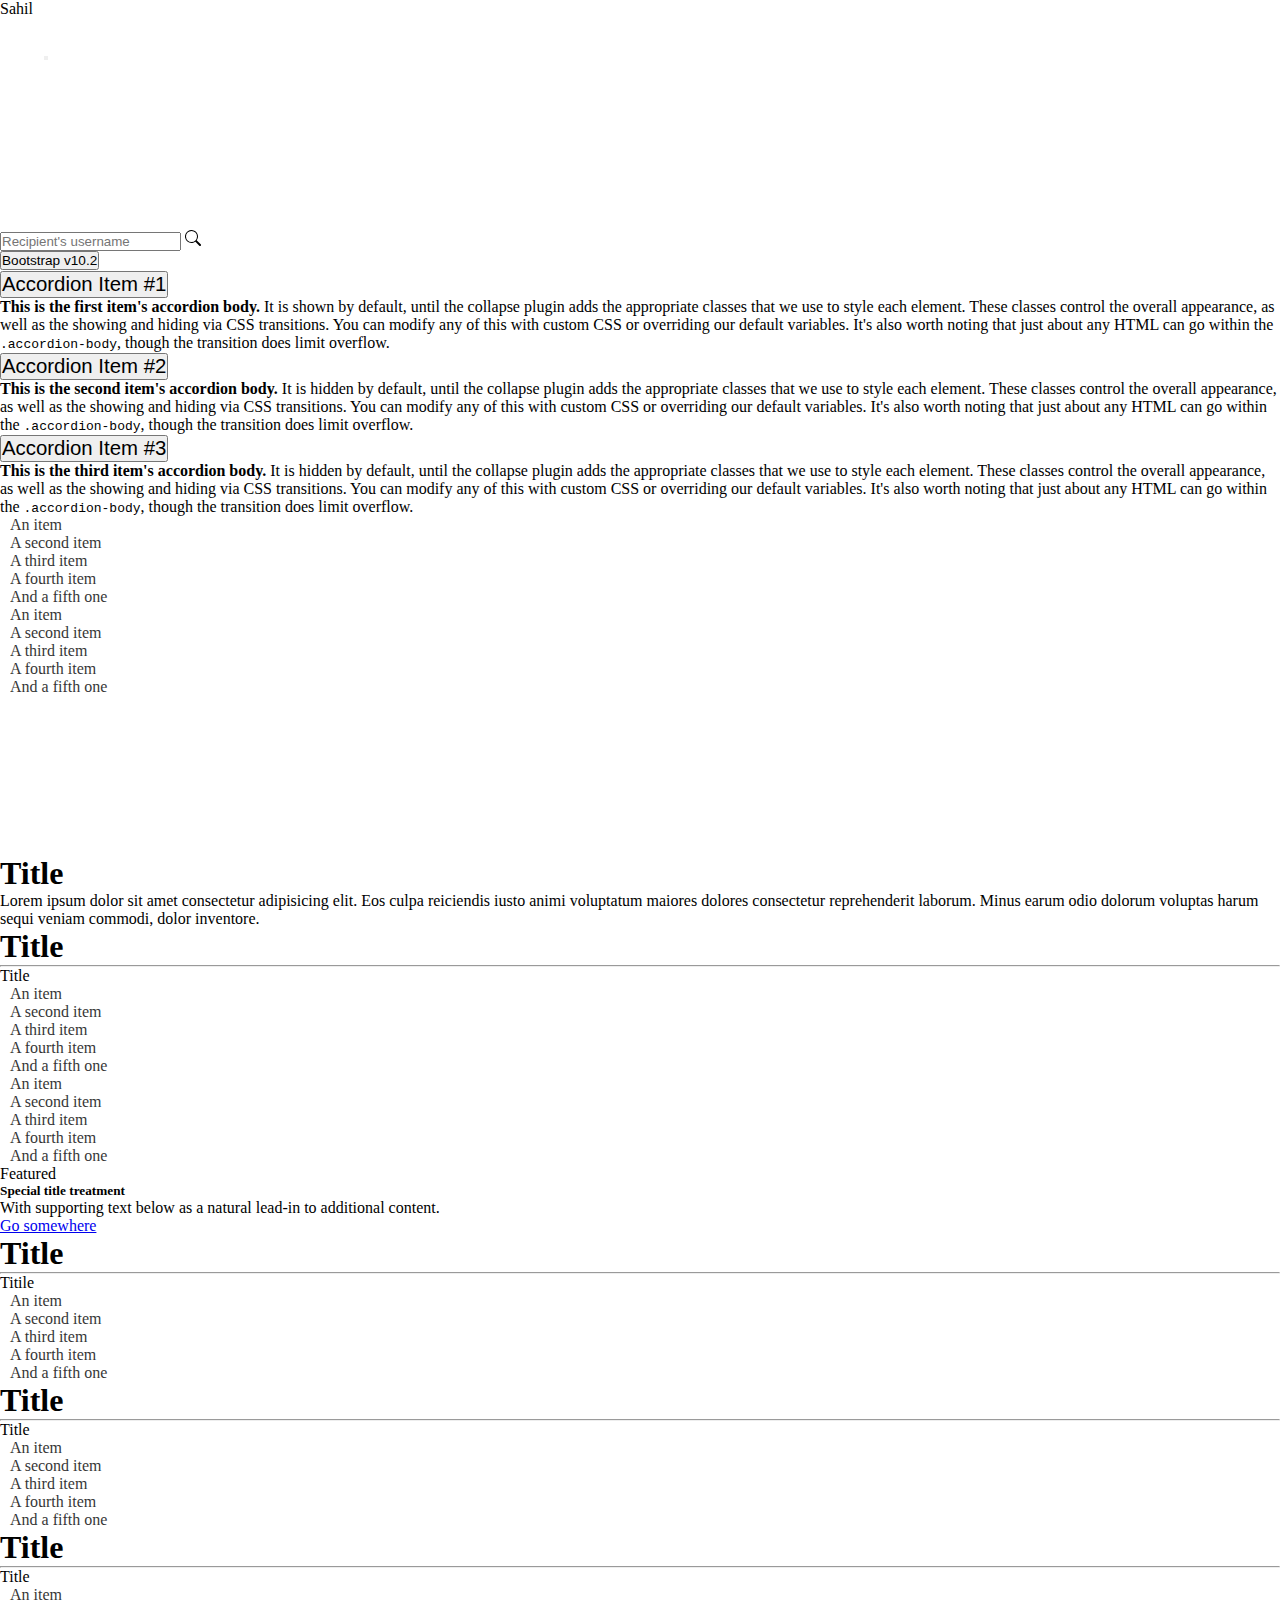
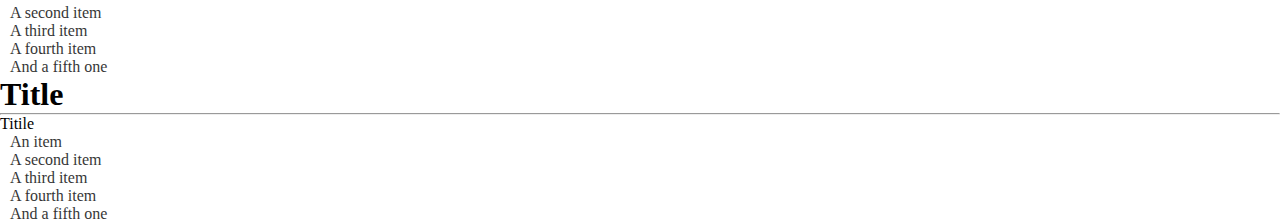
<file: index.html>
<!DOCTYPE html>
<html lang="en">
<head>
    <meta charset="UTF-8">
    <meta name="viewport" content="width=device-width, initial-scale=1.0">
    <title>CDAC|Home</title>
    <link href="https://cdn.jsdelivr.net/npm/bootstrap@5.0.2/dist/css/bootstrap.min.css" rel="stylesheet" integrity="sha384-EVSTQN3/azprG1Anm3QDgpJLIm9Nao0Yz1ztcQTwFspd3yD65VohhpuuCOmLASjC" crossorigin="anonymous">
    <link href="assets/css/style.css" rel="stylesheet" type="text/css">
</head>
<body>
    <div class="container-fluid">
        <header>
        <div class="row">
            <div class="col-12 p-0 " >        
                    <div class="alert alert-info text-center mb-0" role="alert">
                        Sahil
                    </div>

            </div>
        </div>
        <div class="row bg-primary nav-row">
            <div class="col-4">
                <nav class="navbar navbar-expand-lg navbar-light bg-light">
                    <div class="container-fluid">
                      <a class="navbar-brand " href="#">
                        <svg xmlns="http://www.w3.org/2000/svg" width="16" height="16" fill="currentColor" class="bi bi-bootstrap" viewBox="0 0 16 16">
                            <path d="M5.062 12h3.475c1.804 0 2.888-.908 2.888-2.396 0-1.102-.761-1.916-1.904-2.034v-.1c.832-.14 1.482-.93 1.482-1.816 0-1.3-.955-2.11-2.542-2.11H5.062zm1.313-4.875V4.658h1.78c.973 0 1.542.457 1.542 1.237 0 .802-.604 1.23-1.764 1.23zm0 3.762V8.162h1.822c1.236 0 1.887.463 1.887 1.348 0 .896-.627 1.377-1.811 1.377z"/>
                            <path d="M0 4a4 4 0 0 1 4-4h8a4 4 0 0 1 4 4v8a4 4 0 0 1-4 4H4a4 4 0 0 1-4-4zm4-3a3 3 0 0 0-3 3v8a3 3 0 0 0 3 3h8a3 3 0 0 0 3-3V4a3 3 0 0 0-3-3z"/>
                          </svg>
                    </a>
                      <button class="navbar-toggler" type="button" data-bs-toggle="collapse" data-bs-target="#navbarNav" aria-controls="navbarNav" aria-expanded="false" aria-label="Toggle navigation">
                        <span class="navbar-toggler-icon"></span>
                      </button>
                      <div class="collapse navbar-collapse" id="navbarNav">
                        <ul class="navbar-nav">
                          <li class="nav-item">
                            <a class="nav-link active" aria-current="page" href="index.html">Home</a>
                          </li>
                          <li class="nav-item">
                            <a class="nav-link" href="contact.html">Contact</a>
                          </li>
                          <li class="nav-item">
                            <a class="nav-link " href="about.html">About</a>
                          </li>
                          
                          <li class="nav-item">
                            <a class="nav-link" href="services.html">Services</a>
                          </li>
                          <li class="nav-item">
                            <a class="nav-link btn btn-info btn-sm px-3" href="login.html">Login</a>
                          </li>
                          <li class="nav-item">
                            <a class="nav-link btn btn-success btn-sm px-3 ms-2" href="register.html">Register</a>
                          </li>
                        </ul>
                      </div>
                    </div>
                  </nav>
            </div>
            <div class="col-6"></div>
            <div class="col-2">
                <ul class="nav">
                    
                    <li class="nav-item">
                      <a class="nav-link" href="https://twitter.com/?lang=en"><svg xmlns="http://www.w3.org/2000/svg" width="16" height="16" fill="currentColor" class="bi bi-twitter" viewBox="0 0 16 16">
                        <path d="M5.026 15c6.038 0 9.341-5.003 9.341-9.334q.002-.211-.006-.422A6.7 6.7 0 0 0 16 3.542a6.7 6.7 0 0 1-1.889.518 3.3 3.3 0 0 0 1.447-1.817 6.5 6.5 0 0 1-2.087.793A3.286 3.286 0 0 0 7.875 6.03a9.32 9.32 0 0 1-6.767-3.429 3.29 3.29 0 0 0 1.018 4.382A3.3 3.3 0 0 1 .64 6.575v.045a3.29 3.29 0 0 0 2.632 3.218 3.2 3.2 0 0 1-.865.115 3 3 0 0 1-.614-.057 3.28 3.28 0 0 0 3.067 2.277A6.6 6.6 0 0 1 .78 13.58a6 6 0 0 1-.78-.045A9.34 9.34 0 0 0 5.026 15"/>
                      </svg></a>
                    </li>
                    <li class="nav-item">
                      <a class="nav-link" href="https://github.com/">
                        <svg xmlns="http://www.w3.org/2000/svg" width="16" height="16" fill="currentColor" class="bi bi-github" viewBox="0 0 16 16">
                            <path d="M8 0C3.58 0 0 3.58 0 8c0 3.54 2.29 6.53 5.47 7.59.4.07.55-.17.55-.38 0-.19-.01-.82-.01-1.49-2.01.37-2.53-.49-2.69-.94-.09-.23-.48-.94-.82-1.13-.28-.15-.68-.52-.01-.53.63-.01 1.08.58 1.23.82.72 1.21 1.87.87 2.33.66.07-.52.28-.87.51-1.07-1.78-.2-3.64-.89-3.64-3.95 0-.87.31-1.59.82-2.15-.08-.2-.36-1.02.08-2.12 0 0 .67-.21 2.2.82.64-.18 1.32-.27 2-.27s1.36.09 2 .27c1.53-1.04 2.2-.82 2.2-.82.44 1.1.16 1.92.08 2.12.51.56.82 1.27.82 2.15 0 3.07-1.87 3.75-3.65 3.95.29.25.54.73.54 1.48 0 1.07-.01 1.93-.01 2.2 0 .21.15.46.55.38A8.01 8.01 0 0 0 16 8c0-4.42-3.58-8-8-8"/>
                          </svg>
                          
                      </a>
                    </li>
                    <li class="nav-item">
                      <a class="nav-link disabled" href="https://opencollective.com/" tabindex="-1" aria-disabled="true"><svg xmlns="http://www.w3.org/2000/svg" width="16" height="16" fill="currentColor" class="bi bi-opencollective" viewBox="0 0 16 16">
                        <path fill-opacity=".4" d="M12.995 8.195c0 .937-.312 1.912-.78 2.693l1.99 1.99c.976-1.327 1.6-2.966 1.6-4.683 0-1.795-.624-3.434-1.561-4.76l-2.068 2.028c.468.781.78 1.679.78 2.732z"/>
                        <path d="M8 13.151a4.995 4.995 0 1 1 0-9.99c1.015 0 1.951.273 2.732.82l1.95-2.03a7.805 7.805 0 1 0 .04 12.449l-1.951-2.03a5.07 5.07 0 0 1-2.732.781z"/>
                      </svg></a>
                    </li>
                  </ul>
            </div>

        </div>
        <div class="row shadow">
            <div class="col-3 p-0">
                <div class="input-group py-2">
                    <input type="text" class="form-control" placeholder="Recipient's username" aria-label="Recipient's username" aria-describedby="basic-addon2">
                    <span class="input-group-text" id="basic-addon2">
                        <svg xmlns="http://www.w3.org/2000/svg" width="16" height="16" fill="currentColor" class="bi bi-search" viewBox="0 0 16 16">
                            <path d="M11.742 10.344a6.5 6.5 0 1 0-1.397 1.398h-.001q.044.06.098.115l3.85 3.85a1 1 0 0 0 1.415-1.414l-3.85-3.85a1 1 0 0 0-.115-.1zM12 6.5a5.5 5.5 0 1 1-11 0 5.5 5.5 0 0 1 11 0"/>
                          </svg>
                    </span>
                  </div>
            </div>
            <div class="col-7"></div>
            <div class="col-2 py-2">
                <button type="button" class="btn btn-outline-danger">Bootstrap v10.2</button>
            </div>
        </div>
        </header>
        <main>
            <div class="row pt-3">
                <div class="col-2 pt-5 links-div">
                    <div class="accordion" id="accordionExample">
                        <div class="accordion-item">
                          <h2 class="accordion-header" id="headingOne">
                            <button class="accordion-button" type="button" data-bs-toggle="collapse" data-bs-target="#collapseOne" >
                              Accordion Item #1
                            </button>
                          </h2>
                          <div id="collapseOne" class="accordion-collapse collapse show" aria-labelledby="headingOne" data-bs-parent="#accordionExample">
                            <div class="accordion-body">
                              <strong>This is the first item's accordion body.</strong> It is shown by default, until the collapse plugin adds the appropriate classes that we use to style each element. These classes control the overall appearance, as well as the showing and hiding via CSS transitions. You can modify any of this with custom CSS or overriding our default variables. It's also worth noting that just about any HTML can go within the <code>.accordion-body</code>, though the transition does limit overflow.
                            </div>
                          </div>
                        </div>
                        <div class="accordion-item">
                          <h2 class="accordion-header" id="headingTwo">
                            <button class="accordion-button collapsed" type="button" data-bs-toggle="collapse" data-bs-target="#collapseTwo" aria-expanded="false" aria-controls="collapseTwo">
                              Accordion Item #2
                            </button>
                          </h2>
                          <div id="collapseTwo" class="accordion-collapse collapse" aria-labelledby="headingTwo" data-bs-parent="#accordionExample">
                            <div class="accordion-body">
                              <strong>This is the second item's accordion body.</strong> It is hidden by default, until the collapse plugin adds the appropriate classes that we use to style each element. These classes control the overall appearance, as well as the showing and hiding via CSS transitions. You can modify any of this with custom CSS or overriding our default variables. It's also worth noting that just about any HTML can go within the <code>.accordion-body</code>, though the transition does limit overflow.
                            </div>
                          </div>
                        </div>
                        <div class="accordion-item">
                          <h2 class="accordion-header" id="headingThree">
                            <button class="accordion-button collapsed" type="button" data-bs-toggle="collapse" data-bs-target="#collapseThree" aria-expanded="false" aria-controls="collapseThree">
                              Accordion Item #3
                            </button>
                          </h2>
                          <div id="collapseThree" class="accordion-collapse collapse" aria-labelledby="headingThree" data-bs-parent="#accordionExample">
                            <div class="accordion-body">
                              <strong>This is the third item's accordion body.</strong> It is hidden by default, until the collapse plugin adds the appropriate classes that we use to style each element. These classes control the overall appearance, as well as the showing and hiding via CSS transitions. You can modify any of this with custom CSS or overriding our default variables. It's also worth noting that just about any HTML can go within the <code>.accordion-body</code>, though the transition does limit overflow.
                            </div>
                          </div>
                        </div>
                      </div>
                    <ul class="list-group">
                        <li class="list-group-item">An item</li>
                        <li class="list-group-item">A second item</li>
                        <li class="list-group-item">A third item</li>
                        <li class="list-group-item">A fourth item</li>
                        <li class="list-group-item">And a fifth one</li>
                        
                        <li class="list-group-item">An item</li>
                        <li class="list-group-item">A second item</li>
                        <li class="list-group-item">A third item</li>
                        <li class="list-group-item">A fourth item</li>
                        <li class="list-group-item">And a fifth one</li>
                        
                    </ul>
                </div>
                <div class="col-8">
                    <div class="container">
                        <div class="alert alert-light" role="alert">
                            <h1 class="display-6">
                                Title
                            </h1>
                            <p class="bg-light p-3">
                                Lorem ipsum dolor sit amet consectetur adipisicing elit. Eos culpa reiciendis iusto
                                animi voluptatum maiores dolores consectetur reprehenderit laborum. Minus earum odio
                                dolorum voluptas harum sequi veniam commodi, dolor inventore.
                            </p>
                        </div>
                    </div>
                </div>
                <div class="col-2">
                    <h1 class="display-6">
                        Title
                    </h1>
                    <hr>
                    <dl>
                        <dt>
                            Title
                        </dt>
                        <dd>
                            <ul class="list-group">
                                <li class="list-group-item">An item</li>
                                <li class="list-group-item">A second item</li>
                                <li class="list-group-item">A third item</li>
                                <li class="list-group-item">A fourth item</li>
                                <li class="list-group-item">And a fifth one</li>
                                <li class="list-group-item">An item</li>
                                <li class="list-group-item">A second item</li>
                                <li class="list-group-item">A third item</li>
                                <li class="list-group-item">A fourth item</li>
                                <li class="list-group-item">And a fifth one</li>
                                </ul>
                        </dd>
                    </dl>  
                </div>
            </div>
        </main>
        <footer>
            <div class="row p-0">
                <div class="col-3 p-0">
                    <div class="card">
                        <div class="card-header">
                          Featured
                        </div>
                        <div class="card-body">
                          <h5 class="card-title">Special title treatment</h5>
                          <p class="card-text">With supporting text below as a natural lead-in to additional content.</p>
                          <a href="#" class="btn btn-primary">Go somewhere</a>
                        </div>
                      </div>
                </div>
                <div class="col-9">
                    <div class="row">
                        <div class="col-3">
                            <h1 class="display-6">
                                Title
                            </h1>
                            <hr>
                            <dl>
                                <dt>
                                    Titile
                                </dt>
                                <dd>
                                    <ul class="list-group">
                                        <li class="list-group-item">An item</li>
                                        <li class="list-group-item">A second item</li>
                                        <li class="list-group-item">A third item</li>
                                        <li class="list-group-item">A fourth item</li>
                                        <li class="list-group-item">And a fifth one</li>
                                      
                                        </ul>
                                </dd>
                            </dl>
                        </div>
                        <div class="col-3">
                            <h1 class="display-6">
                                Title
                            </h1>
                            <hr>
                            <dl>
                                <dt>
                                    Title
                                </dt>
                                <dd>
                                    <ul class="list-group">
                                        <li class="list-group-item">An item</li>
                                        <li class="list-group-item">A second item</li>
                                        <li class="list-group-item">A third item</li>
                                        <li class="list-group-item">A fourth item</li>
                                        <li class="list-group-item">And a fifth one</li>
                                      
                                        </ul>
                                </dd>
                            </dl>
                        </div>
                        <div class="col-3">
                            <h1 class="display-6">
                                Title
                            </h1>
                            <hr>
                            <dl>
                                <dt>
                                    Title
                                </dt>
                                <dd>
                                    <ul class="list-group">
                                        <li class="list-group-item">An item</li>
                                        <li class="list-group-item">A second item</li>
                                        <li class="list-group-item">A third item</li>
                                        <li class="list-group-item">A fourth item</li>
                                        <li class="list-group-item">And a fifth one</li>
                                      
                                        </ul>
                                </dd>
                            </dl>
                        </div>
                        <div class="col-3">
                            <h1 class="display-6">
                                Title
                            </h1>
                            <hr>
                            <dl>
                                <dt>
                                    Titile
                                </dt>
                                <dd>
                                    <ul class="list-group">
                                        <li class="list-group-item">An item</li>
                                        <li class="list-group-item">A second item</li>
                                        <li class="list-group-item">A third item</li>
                                        <li class="list-group-item">A fourth item</li>
                                        <li class="list-group-item">And a fifth one</li>
                                      
                                        </ul>
                                </dd>
                            </dl>
                        </div>
                    </div>    

                </div>

                
            </div>
        </footer>
    </div>
</body>
<script src="https://cdn.jsdelivr.net/npm/bootstrap@5.0.2/dist/js/bootstrap.bundle.min.js" integrity="sha384-MrcW6ZMFYlzcLA8Nl+NtUVF0sA7MsXsP1UyJoMp4YLEuNSfAP+JcXn/tWtIaxVXM" crossorigin="anonymous"></script>

</html>
</file>
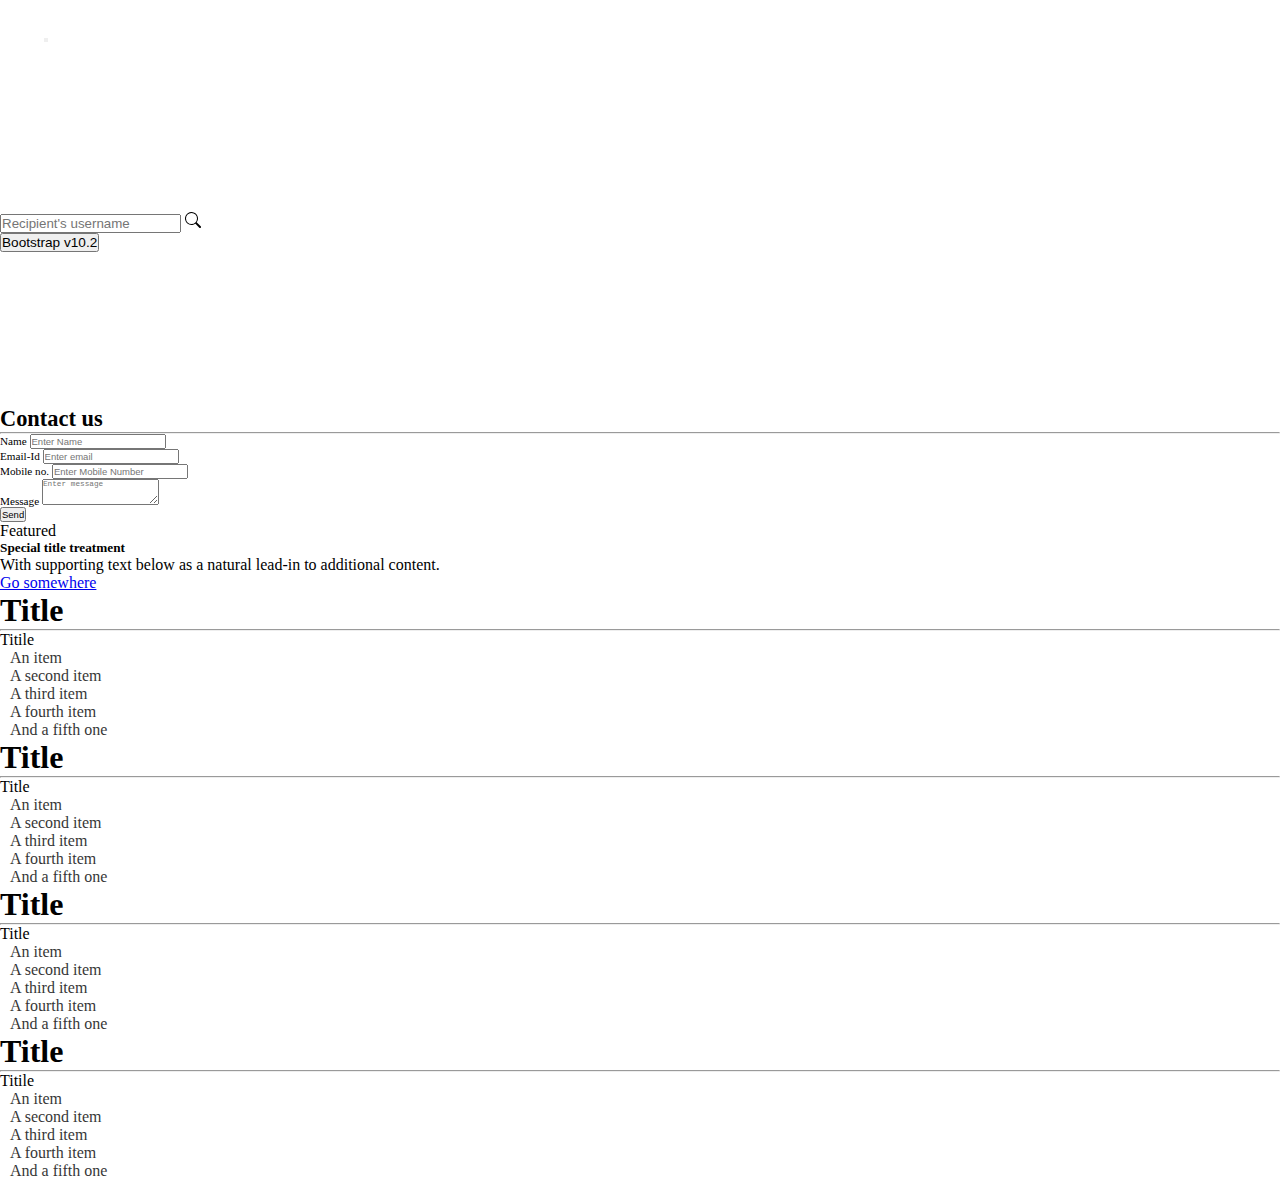
<file: contact.html>
<!DOCTYPE html>
<html lang="en">
<head>
    <meta charset="UTF-8">
    <meta name="viewport" content="width=device-width, initial-scale=1.0">
    <title>Document</title>
    <link href="https://cdn.jsdelivr.net/npm/bootstrap@5.0.2/dist/css/bootstrap.min.css" rel="stylesheet" integrity="sha384-EVSTQN3/azprG1Anm3QDgpJLIm9Nao0Yz1ztcQTwFspd3yD65VohhpuuCOmLASjC" crossorigin="anonymous">
    <link href="assets/css/style.css" rel="stylesheet" type="text/css">
</head>
<body>
    <div class="container-fluid">
    <header class="">
        
        <div class="row bg-primary nav-row">
            <div class="col-4 p-0">
                <nav class="navbar navbar-expand-lg navbar-light bg-light">
                    <div class="container-fluid">
                      <a class="navbar-brand " href="#">
                        <svg xmlns="http://www.w3.org/2000/svg" width="16" height="16" fill="currentColor" class="bi bi-bootstrap" viewBox="0 0 16 16">
                            <path d="M5.062 12h3.475c1.804 0 2.888-.908 2.888-2.396 0-1.102-.761-1.916-1.904-2.034v-.1c.832-.14 1.482-.93 1.482-1.816 0-1.3-.955-2.11-2.542-2.11H5.062zm1.313-4.875V4.658h1.78c.973 0 1.542.457 1.542 1.237 0 .802-.604 1.23-1.764 1.23zm0 3.762V8.162h1.822c1.236 0 1.887.463 1.887 1.348 0 .896-.627 1.377-1.811 1.377z"/>
                            <path d="M0 4a4 4 0 0 1 4-4h8a4 4 0 0 1 4 4v8a4 4 0 0 1-4 4H4a4 4 0 0 1-4-4zm4-3a3 3 0 0 0-3 3v8a3 3 0 0 0 3 3h8a3 3 0 0 0 3-3V4a3 3 0 0 0-3-3z"/>
                          </svg>
                    </a>
                      <button class="navbar-toggler" type="button" data-bs-toggle="collapse" data-bs-target="#navbarNav" aria-controls="navbarNav" aria-expanded="false" aria-label="Toggle navigation">
                        <span class="navbar-toggler-icon"></span>
                      </button>
                      <div class="collapse navbar-collapse" id="navbarNav">
                        <ul class="navbar-nav">
                          <li class="nav-item">
                            <a class="nav-link active" aria-current="page" href="index.html">Home</a>
                          </li>
                          <li class="nav-item">
                            <a class="nav-link" href="contact.html">Contact</a>
                          </li>
                          <li class="nav-item">
                            <a class="nav-link " href="about.html">About</a>
                          </li>
                          
                          <li class="nav-item">
                            <a class="nav-link" href="services.html">Services</a>
                          </li>
                          <li class="nav-item">
                            <a class="nav-link btn btn-info btn-sm px-3" href="login.html">Login</a>
                          </li>
                          <li class="nav-item">
                            <a class="nav-link btn btn-success btn-sm px-3 ms-2" href="register.html">Register</a>
                          </li>
                        </ul>
                      </div>
                    </div>
                  </nav>
            </div>
            <div class="col-6"></div>
            <div class="col-2">
                <ul class="nav">
                    
                    <li class="nav-item">
                      <a class="nav-link" href="https://twitter.com/?lang=en"><svg xmlns="http://www.w3.org/2000/svg" width="16" height="16" fill="currentColor" class="bi bi-twitter" viewBox="0 0 16 16">
                        <path d="M5.026 15c6.038 0 9.341-5.003 9.341-9.334q.002-.211-.006-.422A6.7 6.7 0 0 0 16 3.542a6.7 6.7 0 0 1-1.889.518 3.3 3.3 0 0 0 1.447-1.817 6.5 6.5 0 0 1-2.087.793A3.286 3.286 0 0 0 7.875 6.03a9.32 9.32 0 0 1-6.767-3.429 3.29 3.29 0 0 0 1.018 4.382A3.3 3.3 0 0 1 .64 6.575v.045a3.29 3.29 0 0 0 2.632 3.218 3.2 3.2 0 0 1-.865.115 3 3 0 0 1-.614-.057 3.28 3.28 0 0 0 3.067 2.277A6.6 6.6 0 0 1 .78 13.58a6 6 0 0 1-.78-.045A9.34 9.34 0 0 0 5.026 15"/>
                      </svg></a>
                    </li>
                    <li class="nav-item">
                      <a class="nav-link" href="https://github.com/">
                        <svg xmlns="http://www.w3.org/2000/svg" width="16" height="16" fill="currentColor" class="bi bi-github" viewBox="0 0 16 16">
                            <path d="M8 0C3.58 0 0 3.58 0 8c0 3.54 2.29 6.53 5.47 7.59.4.07.55-.17.55-.38 0-.19-.01-.82-.01-1.49-2.01.37-2.53-.49-2.69-.94-.09-.23-.48-.94-.82-1.13-.28-.15-.68-.52-.01-.53.63-.01 1.08.58 1.23.82.72 1.21 1.87.87 2.33.66.07-.52.28-.87.51-1.07-1.78-.2-3.64-.89-3.64-3.95 0-.87.31-1.59.82-2.15-.08-.2-.36-1.02.08-2.12 0 0 .67-.21 2.2.82.64-.18 1.32-.27 2-.27s1.36.09 2 .27c1.53-1.04 2.2-.82 2.2-.82.44 1.1.16 1.92.08 2.12.51.56.82 1.27.82 2.15 0 3.07-1.87 3.75-3.65 3.95.29.25.54.73.54 1.48 0 1.07-.01 1.93-.01 2.2 0 .21.15.46.55.38A8.01 8.01 0 0 0 16 8c0-4.42-3.58-8-8-8"/>
                          </svg>
                          
                      </a>
                    </li>
                    <li class="nav-item">
                      <a class="nav-link disabled" href="https://opencollective.com/" tabindex="-1" aria-disabled="true"><svg xmlns="http://www.w3.org/2000/svg" width="16" height="16" fill="currentColor" class="bi bi-opencollective" viewBox="0 0 16 16">
                        <path fill-opacity=".4" d="M12.995 8.195c0 .937-.312 1.912-.78 2.693l1.99 1.99c.976-1.327 1.6-2.966 1.6-4.683 0-1.795-.624-3.434-1.561-4.76l-2.068 2.028c.468.781.78 1.679.78 2.732z"/>
                        <path d="M8 13.151a4.995 4.995 0 1 1 0-9.99c1.015 0 1.951.273 2.732.82l1.95-2.03a7.805 7.805 0 1 0 .04 12.449l-1.951-2.03a5.07 5.07 0 0 1-2.732.781z"/>
                      </svg></a>
                    </li>
                  </ul>
            </div>

        </div>
        <div class="row shadow">
            <div class="col-lg-3 col-sm-12 p-0">
                <div class="input-group py-2">
                    <input type="text" class="form-control" placeholder="Recipient's username" aria-label="Recipient's username" aria-describedby="basic-addon2">
                    <span class="input-group-text" id="basic-addon2">
                        <svg xmlns="http://www.w3.org/2000/svg" width="16" height="16" fill="currentColor" class="bi bi-search" viewBox="0 0 16 16">
                            <path d="M11.742 10.344a6.5 6.5 0 1 0-1.397 1.398h-.001q.044.06.098.115l3.85 3.85a1 1 0 0 0 1.415-1.414l-3.85-3.85a1 1 0 0 0-.115-.1zM12 6.5a5.5 5.5 0 1 1-11 0 5.5 5.5 0 0 1 11 0"/>
                          </svg>
                    </span>
                  </div>
            </div>
            <div class="col-7 col-sm-12"></div>
            <div class="col-lg-2 col-sm-12 py-2 download-btn-div">
                <button type="button" class="btn btn-outline-danger">Bootstrap v10.2</button>
            </div>
        </div>
        </header>
        <main>
            <div class="row mt-4">
                <div class="col-lg-6 col-sm-12 p-3 bg-light">
                <iframe class="shadow-sm" src="https://www.google.com/maps/embed?pb=!1m18!1m12!1m3!1d3721.756420113267!2d79.0545047752592!3d21.122275080550573!2m3!1f0!2f0!3f0!3m2!1i1024!2i768!4f13.1!3m3!1m2!1s0x3bd4c066cc09a853%3A0x7c48b3fea9f86779!2sSoft%20Polynomials%20(I)%20Pvt.%20Ltd.!5e0!3m2!1sen!2sin!4v1729658122589!5m2!1sen!2sin" width="40%" height="100%" style="border:0;" allowfullscreen="" loading="lazy" referrerpolicy="no-referrer-when-downgrade"></iframe>

                </div>
                <div class="col-lg-6 col-sm-12 d-flex justify-content-center">
                    <div class="mt-3 p-2 d-flex justify-content-center">
                        
                        <form class="contact-form w-75 shadow-sm px-5 py-2">
                            <h1 class="display-6">Contact us</h1>
                            <hr>
                            <div class="mb-3">
                              <label for="name" class="form-label">Name</label>
                              <input type="email" class="form-control" id="name" placeholder="Enter Name" aria-describedby="Enter Name">
                              
                            </div>
                            <div class="mb-3">
                              <label for="email" class="form-label">Email-Id</label>
                              <input type="email" class="form-control" id="email" placeholder="Enter email" aria-describedby="Enter email">
                              
                            </div>
                            <div class="mb-3">
                              <label for="mobile" class="form-label"> Mobile no.</label>
                              <input type="tel" class="form-control" id="mobile" placeholder="Enter Mobile Number" aria-describedby="Enter Mobile Number">
                              
                            </div>
                            
                            <div class="mb-3">
                                <label for="message" class="form-label">Message</label>
                                <textarea class="form-control" id="message" placeholder="Enter message" rows="3"></textarea>
                              </div>
                            <button type="submit" class="btn btn-primary">Send</button>
                          </form>
                    </div>
                </div>
                </div>

            </div>
        </main>
        <footer>
            <div class="row p-0">
                <div class="col-3 p-0">
                    <div class="card">
                        <div class="card-header">
                          Featured
                        </div>
                        <div class="card-body">
                          <h5 class="card-title">Special title treatment</h5>
                          <p class="card-text">With supporting text below as a natural lead-in to additional content.</p>
                          <a href="#" class="btn btn-primary">Go somewhere</a>
                        </div>
                      </div>
                </div>
                <div class="col-9">
                    <div class="row">
                        <div class="col-3">
                            <h1 class="display-6">
                                Title
                            </h1>
                            <hr>
                            <dl>
                                <dt>
                                    Titile
                                </dt>
                                <dd>
                                    <ul class="list-group">
                                        <li class="list-group-item">An item</li>
                                        <li class="list-group-item">A second item</li>
                                        <li class="list-group-item">A third item</li>
                                        <li class="list-group-item">A fourth item</li>
                                        <li class="list-group-item">And a fifth one</li>
                                      
                                        </ul>
                                </dd>
                            </dl>
                        </div>
                        <div class="col-3">
                            <h1 class="display-6">
                                Title
                            </h1>
                            <hr>
                            <dl>
                                <dt>
                                    Title
                                </dt>
                                <dd>
                                    <ul class="list-group">
                                        <li class="list-group-item">An item</li>
                                        <li class="list-group-item">A second item</li>
                                        <li class="list-group-item">A third item</li>
                                        <li class="list-group-item">A fourth item</li>
                                        <li class="list-group-item">And a fifth one</li>
                                      
                                        </ul>
                                </dd>
                            </dl>
                        </div>
                        <div class="col-3">
                            <h1 class="display-6">
                                Title
                            </h1>
                            <hr>
                            <dl>
                                <dt>
                                    Title
                                </dt>
                                <dd>
                                    <ul class="list-group">
                                        <li class="list-group-item">An item</li>
                                        <li class="list-group-item">A second item</li>
                                        <li class="list-group-item">A third item</li>
                                        <li class="list-group-item">A fourth item</li>
                                        <li class="list-group-item">And a fifth one</li>
                                      
                                        </ul>
                                </dd>
                            </dl>
                        </div>
                        <div class="col-3">
                            <h1 class="display-6">
                                Title
                            </h1>
                            <hr>
                            <dl>
                                <dt>
                                    Titile
                                </dt>
                                <dd>
                                    <ul class="list-group">
                                        <li class="list-group-item">An item</li>
                                        <li class="list-group-item">A second item</li>
                                        <li class="list-group-item">A third item</li>
                                        <li class="list-group-item">A fourth item</li>
                                        <li class="list-group-item">And a fifth one</li>
                                      
                                        </ul>
                                </dd>
                            </dl>
                        </div>
                    </div>    

                </div>

                
            </div>
        </footer>
    </div>    
    <script src="https://cdn.jsdelivr.net/npm/bootstrap@5.0.2/dist/js/bootstrap.bundle.min.js" integrity="sha384-MrcW6ZMFYlzcLA8Nl+NtUVF0sA7MsXsP1UyJoMp4YLEuNSfAP+JcXn/tWtIaxVXM" crossorigin="anonymous"></script>
</body>
</html>
</file>
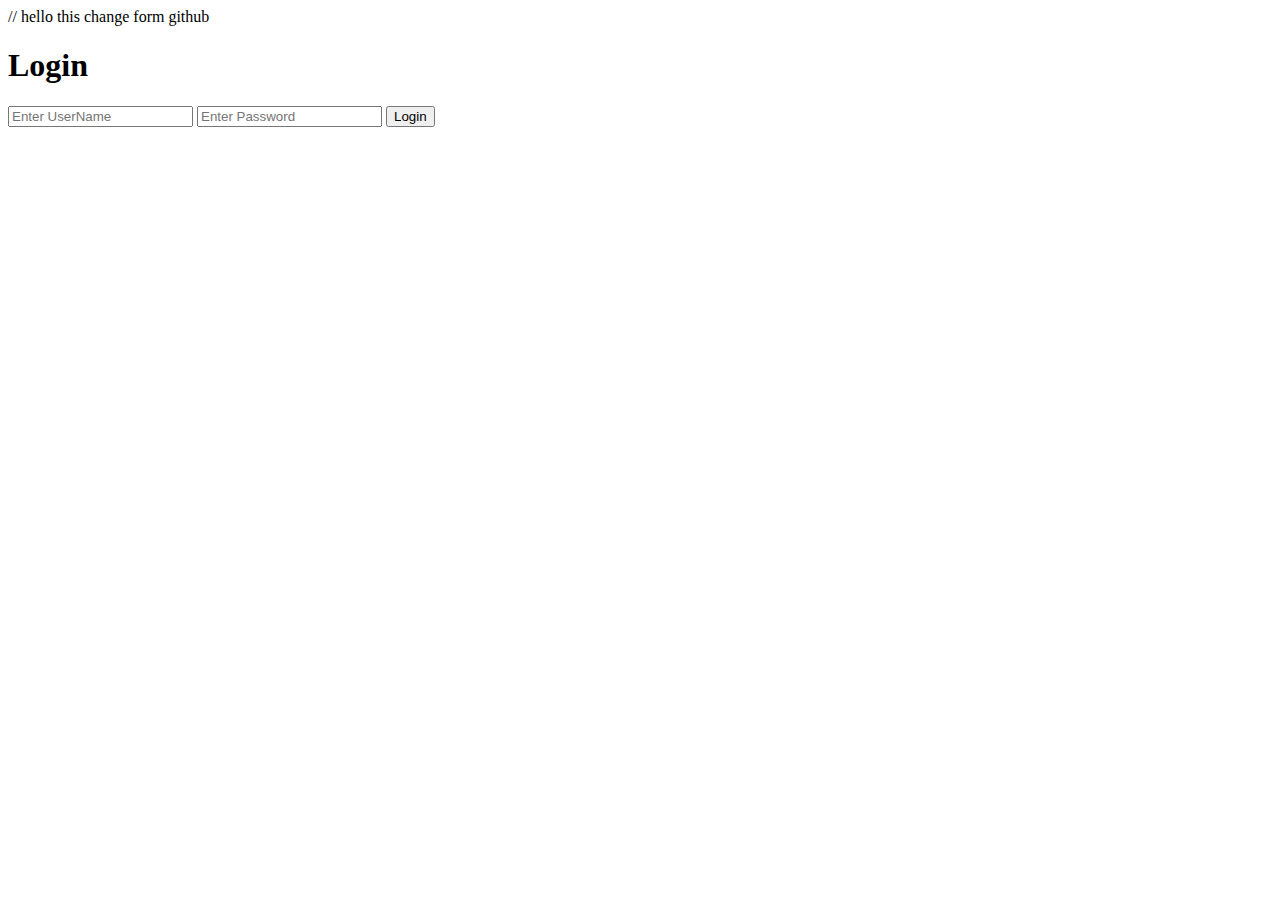
<file: login.html>
<!DOCTYPE html>
<html lang="en">
<head>
    <meta charset="UTF-8">
    <meta name="viewport" content="width=device-width, initial-scale=1.0">
    <title>Document</title>
</head>
<body>
    // hello this change form github
    <h1>Login</h1>
    <input class="form-control" placeholder="Enter UserName"/>
    <input type="password" placeholder="Enter Password"/> 
    <button class="btn btn-success">Login</button>
</body>
</html>
</file>
<file: assets/css/style.css>
*{
    margin: 0;
    padding: 0;
    box-sizing: border-box; 
}
.navbar-brand svg{
    width: 40px;
    height: 40px;
}
.navbar{
    background-color: transparent !important;
}
.nav-row a{
    color: white !important;
}

.list-group li{
    border: 0;
   padding-left: 10px;
   opacity: 0.8;
}

.list-group li:hover{
    background-color: rgba(207, 175, 236, 0.406);
}

.links-div{
    overflow: auto;
    height: 65vh;
}
/* div{
    border: 1px solid black;
} */ 
 .contact-form{
    font-size: 70% !important;
 }
 .contact-form input,textarea,button{
    font-size: 85% !important;
 }

 @media screen and(max-width:576px){
    .download-btn-div{
        display: flex ;
        justify-content: center;
    }
    .contact-form{
        width: 75vw !important;
    }
 }
</file>
